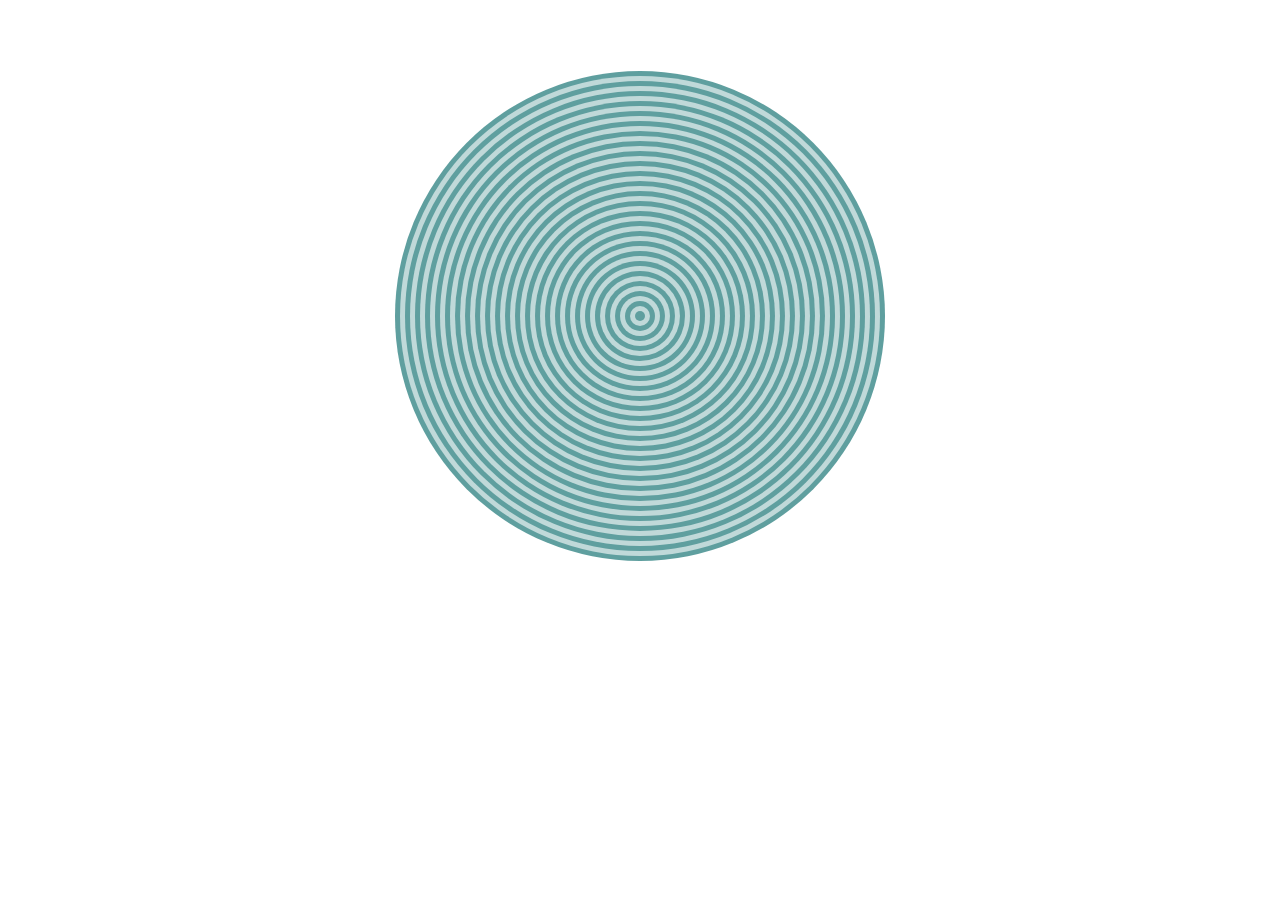
<file: project1/index.html>
<html>
<head>
    <link rel="stylesheet" type="text/css" href="./style.css">
</head>

<div>
    <div class='wrapper wrapper49'>
        <div class='wrapper wrapper48'>
          <div class='wrapper wrapper47'>
            <div class='wrapper wrapper46'> 
              <div class='wrapper wrapper45'>
                <div class='wrapper wrapper44'>
                  <div class='wrapper wrapper43'>
                    <div class='wrapper wrapper42'> 
  
    <div class='wrapper wrapper41'>
      <div class='wrapper wrapper40'>
        <div class='wrapper wrapper39'>
          <div class='wrapper wrapper38'> 
            <div class='wrapper wrapper37'>
              <div class='wrapper wrapper36'>
                <div class='wrapper wrapper35'>
                  <div class='wrapper wrapper34'> 

    <div class='wrapper wrapper33'>
        <div class='wrapper wrapper32'>
          <div class='wrapper wrapper31'>
            <div class='wrapper wrapper30'> 
              <div class='wrapper wrapper29'>
                <div class='wrapper wrapper28'>
                  <div class='wrapper wrapper27'>
                    <div class='wrapper wrapper26'> 
    <div class='wrapper wrapper25'>
        <div class='wrapper wrapper24'>
          <div class='wrapper wrapper23'>
            <div class='wrapper wrapper22'> 
              <div class='wrapper wrapper21'>
                <div class='wrapper wrapper20'>
                  <div class='wrapper wrapper19'>
                    <div class='wrapper wrapper18'> 
  
    <div class='wrapper wrapper17'>
      <div class='wrapper wrapper16'>
        <div class='wrapper wrapper15'>
          <div class='wrapper wrapper14'> 
            <div class='wrapper wrapper13'>
              <div class='wrapper wrapper12'>
                <div class='wrapper wrapper11'>
                  <div class='wrapper wrapper10'> 

    <div class='wrapper wrapper9'>
        <div class='wrapper wrapper8'>
          <div class='wrapper wrapper7'>
            <div class='wrapper wrapper6'> 
              <div class='wrapper wrapper5'>
                <div class='wrapper wrapper4'>
                  <div class='wrapper wrapper3'>
                    <div class='wrapper wrapper2'> 
                    <div class='wrapper wrapper1'></div>
                  </div>
                 </div>
                </div>
              </div>
            </div>
          </div>
        </div>
      </div>
    </div>
  </div>
 </div>
</div>
</div>
</div>
</div>
</div>
</div>
</div>
</div>
</div>
</div>
</div>
</div>
</div>
</div>
</div>
</div>
</div>
</div>
</div>
</div>
</div>
</div>
</div>
</div>
</div>
</div>
</div>
</div>
</div>
</div>
</div>
</div>
</div>
</div>
</div>
</div>
</div>
  </div>
</html>
</file>
<file: project1/style.css>
div {
    margin-top: 25%;
  }

  .wrapper {
    border-radius: 50%;
    outline: 1px solid transparent;
    margin: auto;
    position: relative;
    top: 50%;
    transform: translateY(-50%);
  }
  
  .wrapper1 {
    width: 10px;
    height: 10px;
    background-color: #5F9F9F;
    animation: square-to-circle 2s 0.2s infinite;
  }
  
  .wrapper2 {
    width: 20px;
    height: 20px;
    background-color: #C0D9D9;
    animation: square-to-circle2 2s 0.2s infinite;
  }
  
  .wrapper3 {
    width: 30px;
    height: 30px;
    background-color: #5F9F9F;
    animation: square-to-circle 2s 0.3s infinite;
  }
  
  .wrapper4 {
    width: 40px;
    height: 40px;
    background-color: #C0D9D9;
    animation: square-to-circle2 2s 0.4s infinite;
  }
  
  .wrapper5 {
    width: 50px;
    height: 50px;
    background-color: #5F9F9F;
    animation: square-to-circle 2s 0.5s infinite;
  }
  
  .wrapper6 {
    width: 60px;
    height: 60px;
    background-color: #C0D9D9;
    animation: square-to-circle2 2s 0.6s infinite;
  }
  
  .wrapper7 {
    width: 70px;
    height: 70px;
    background-color: #5F9F9F;
    animation: square-to-circle 2s 0.7s infinite;
  }
  
  .wrapper8 {
    width: 80px;
    height: 80px;
    background-color: #C0D9D9;
    animation: square-to-circle2 2s 0.8s infinite;
  }
  
  .wrapper9 {
    width: 90px;
    height: 90px;
    background-color: #5F9F9F;
    animation: square-to-circle 2s 0.9s infinite;
  }

  .wrapper10 {
    width: 100px;
    height: 100px;
    background-color: #C0D9D9;
    animation: square-to-circle2 2s 1.0s infinite;
  }
  
  .wrapper11 {
    width: 110px;
    height: 110px;
    background-color: #5F9F9F;
    animation: square-to-circle 2s 1.2s infinite;
  }
  
  .wrapper12 {
    width: 120px;
    height: 120px;
    background-color: #C0D9D9;
    animation: square-to-circle2 2s 1.2s infinite;
  }
  
  .wrapper13 {
    width: 130px;
    height: 130px;
    background-color: #5F9F9F;
    animation: square-to-circle 2s 1.3s infinite;
  }
  
  .wrapper14 {
    width: 140px;
    height: 140px;
    background-color: #C0D9D9;
    animation: square-to-circle2 2s 1.4s infinite;
  }
  
  .wrapper15 {
    width: 150px;
    height: 150px;
    background-color: #5F9F9F;
    animation: square-to-circle 2s 2s infinite;
  }
  
  .wrapper16 {
    width: 160px;
    height: 160px;
    background-color: #C0D9D9;
    animation: square-to-circle2 2s 1.6s infinite;
  }
  
  .wrapper17 {
    width: 170px;
    height: 170px;
    background-color: #5F9F9F;
    animation: square-to-circle 2s 1.7s infinite;
  }
  .wrapper18 {
    width: 180px;
    height: 180px;
    background-color: #C0D9D9;
    animation: square-to-circle2 2s 1.8s infinite;
  }
  
  .wrapper19 {
    width: 190px;
    height: 190px;
    background-color: #5F9F9F;
    animation: square-to-circle 2s 1.9s infinite;
  }
  
  .wrapper20 {
    width: 200px;
    height: 200px;
    background-color: #C0D9D9;
    animation: square-to-circle2 2s 2.0s infinite;
  }
  
  .wrapper21 {
    width: 210px;
    height: 210px;
    background-color: #5F9F9F;
    animation: square-to-circle 2s 2.2s infinite;
  }
  
  .wrapper22 {
    width: 220px;
    height: 220px;
    background-color: #C0D9D9;
    animation: square-to-circle2 2s 2.2s infinite;
  }
  
  .wrapper23 {
    width: 230px;
    height: 230px;
    background-color: #5F9F9F;
    animation: square-to-circle 2s 2.3s infinite;
  }
  
  .wrapper24 {
    width: 240px;
    height: 240px;
    background-color: #C0D9D9;
    animation: square-to-circle2 2s 2.4s infinite;
  }
  
  .wrapper25 {
    width: 250px;
    height: 250px;
    background-color: #5F9F9F;
    animation: square-to-circle 2s 2.5s infinite;
  }



  .wrapper26 {
    width: 260px;
    height: 260px;
    background-color: #C0D9D9;
    animation: square-to-circle2 2s 2.6s infinite;
  }
  
  .wrapper27 {
    width: 270px;
    height: 270px;
    background-color: #5F9F9F;
    animation: square-to-circle 2s 2.7s infinite;
  }
  
  .wrapper28 {
    width: 280px;
    height: 280px;
    background-color: #C0D9D9;
    animation: square-to-circle2 2s 2.8s infinite;
  }
  
  .wrapper29 {
    width: 290px;
    height: 290px;
    background-color: #5F9F9F;
    animation: square-to-circle 2s 2.9s infinite;
  }
  
  .wrapper30 {
    width: 300px;
    height: 300px;
    background-color: #C0D9D9;
    animation: square-to-circle2 2s 3.0s infinite;
  }
  
  .wrapper31 {
    width: 310px;
    height: 310px;
    background-color: #5F9F9F;
    animation: square-to-circle 2s 3.2s infinite;
  }
  
  .wrapper32 {
    width: 320px;
    height: 320px;
    background-color: #C0D9D9;
    animation: square-to-circle2 2s 3.2s infinite;
  }
  
  .wrapper33 {
    width: 330px;
    height: 330px;
    background-color: #5F9F9F;
    animation: square-to-circle 2s 3.3s infinite;
  }

  .wrapper34 {
    width: 340px;
    height: 340px;
    background-color: #C0D9D9;
    animation: square-to-circle2 2s 3.4s infinite;
  }
  
  .wrapper35 {
    width: 350px;
    height: 350px;
    background-color: #5F9F9F;
    animation: square-to-circle 2s 3.5s infinite;
  }
  
  .wrapper36 {
    width: 360px;
    height: 360px;
    background-color: #C0D9D9;
    animation: square-to-circle2 2s 3.6s infinite;
  }
  
  .wrapper37 {
    width: 370px;
    height: 370px;
    background-color: #5F9F9F;
    animation: square-to-circle 2s 3.7s infinite;
  }
  
  .wrapper38 {
    width: 380px;
    height: 380px;
    background-color: #C0D9D9;
    animation: square-to-circle2 2s 3.8s infinite;
  }
  
  .wrapper39 {
    width: 390px;
    height: 390px;
    background-color: #5F9F9F;
    animation: square-to-circle 2s 3.9s infinite;
  }
  
  .wrapper40 {
    width: 400px;
    height: 400px;
    background-color: #C0D9D9;
    animation: square-to-circle2 2s 4.0s infinite;
  }
  
  .wrapper41 {
    width: 410px;
    height: 410px;
    background-color: #5F9F9F;
    animation: square-to-circle 2s 4.2s infinite;
  }
  .wrapper42 {
    width: 420px;
    height: 420px;
    background-color: #C0D9D9;
    animation: square-to-circle2 2s 4.2s infinite;
  }
  
  .wrapper43 {
    width: 430px;
    height: 430px;
    background-color: #5F9F9F;
    animation: square-to-circle 2s 4.3s infinite;
  }
  
  .wrapper44 {
    width: 440px;
    height: 440px;
    background-color: #C0D9D9;
    animation: square-to-circle2 2s 4.4s infinite;
  }
  
  .wrapper45 {
    width: 450px;
    height: 450px;
    background-color: #5F9F9F;
    animation: square-to-circle 2s 4.5s infinite;
  }
  
  .wrapper46 {
    width: 460px;
    height: 460px;
    background-color: #C0D9D9;
    animation: square-to-circle2 2s 4.6s infinite;
  }
  
  .wrapper47 {
    width: 470px;
    height: 470px;
    background-color: #5F9F9F;
    animation: square-to-circle 2s 4.7s infinite;
  }
  
  .wrapper48 {
    width: 480px;
    height: 480px;
    background-color: #C0D9D9;
    animation: square-to-circle2 2s 4.8s infinite;
  }
  
  .wrapper49 {
    width: 490px;
    height: 490px;
    background-color: #5F9F9F;
    animation: square-to-circle 2s 4.9s infinite;
  }

  @keyframes square-to-circle {
    0% {
      background: #5F9F9F;
    }
    25% {
        background: #5F9F9F;
        box-shadow: 2px 2px 2px black;
      }
    50% {
      background: #C0D9D9;
      box-shadow: 4px 4px 4px rgb(48, 23, 23);
    }
    75% {
        background: #C0D9D9;
        box-shadow: 2px 2px 2px black;
      }
    100% {
      background: #5F9F9F;
    }
  }
  
  @keyframes square-to-circle2 {
    0% {
      background: #C0D9D9;
    }
    25% {
        background: #C0D9D9;
        box-shadow: 2px 2px 2px black;
      }
    50% {
      background: #96CDCD;
      box-shadow: 4px 4px 4px black;
    }
    75% {
        background: #96CDCD;
        box-shadow: 2px 2px 2px black;
      }
    100% {
      background: #C0D9D9;
    }
  }
</file>
